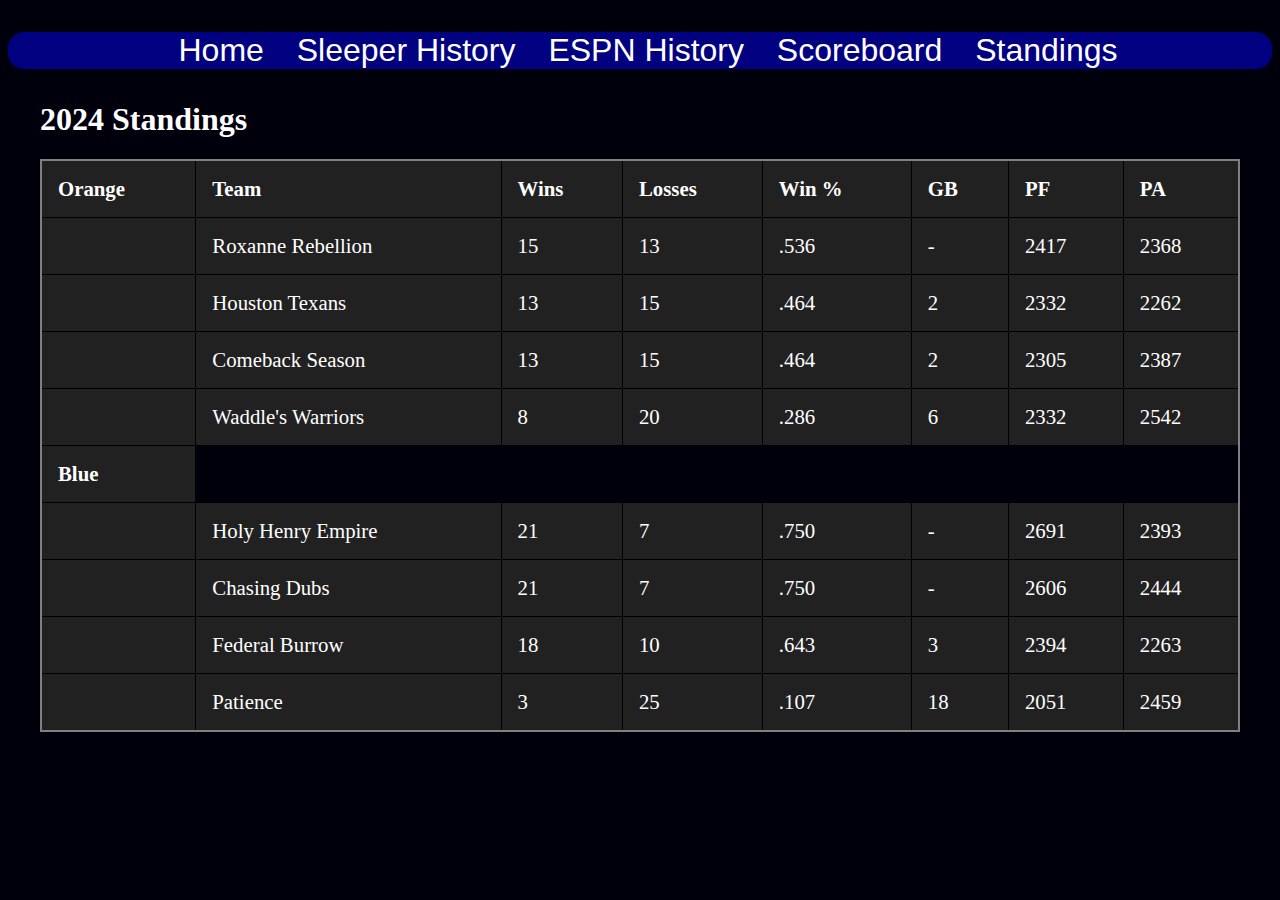
<file: sleeper.html>
<!DOCTYPE html>
<html lang = "en">
    <head>
        <title> KS_Fantasy Football </title>
        <link rel = "stylesheet" href = "styles.css">
    </head>

    <body>
        <header>
            
            
        </header>

        <nav>
            <ul>
                <li><a href = "index.html">Home</a></li>
                <li><a href = "sleeper.html">Sleeper History</a></li>
                <li><a href = "espn.html">ESPN History</a></li>
                <li><a href = "scoreboard.html">Scoreboard</a></li>
                <li><a href = "standings.html">Standings</a></li>
            </ul>
        </nav>

        <main>
            <h1> 2024 Standings </h1>
            <table>
                <thead>
                    <tr>
                        <th>Orange</th>
                        <th>Team</th>
                        <th>Wins</th>
                        <th>Losses</th>
                        <th>Win %</th>
                        <th>GB</th>
                        <th>PF</th>
                        <th>PA</th>
                    </tr>
                </thead>
                <tbody>
                    <tr>
                        <td></td>
                        <td> Roxanne Rebellion </td>
                        <td> 15 </td>
                        <td> 13 </td>
                        <td> .536 </td>
                        <td> - </td>
                        <td> 2417 </td>
                        <td> 2368 </td>
                    </tr>
                    <tr>
                        <td></td>
                        <td> Houston Texans </td>
                        <td> 13 </td>
                        <td> 15 </td>
                        <td> .464 </td>
                        <td> 2 </td>
                        <td> 2332 </td>
                        <td> 2262 </td>
                    </tr>
                    <tr>
                        <td></td>
                        <td> Comeback Season </td>
                        <td> 13 </td>
                        <td> 15 </td>
                        <td> .464 </td>
                        <td> 2 </td>
                        <td> 2305 </td>
                        <td> 2387 </td>
                    </tr>
                    <tr>
                        <td></td>
                        <td> Waddle's Warriors </td>
                        <td> 8 </td>
                        <td> 20 </td>
                        <td> .286 </td>
                        <td> 6 </td>
                        <td> 2332 </td>
                        <td> 2542 </td>
                    </tr>
                    <tr>
                        <th> Blue </th>
                    </tr>
                    <tr>
                        <td></td>
                        <td> Holy Henry Empire </td>
                        <td> 21 </td>
                        <td> 7 </td>
                        <td> .750 </td>
                        <td> - </td>
                        <td> 2691 </td>
                        <td> 2393 </td>
                    </tr>
                    <tr>
                        <td></td>
                        <td> Chasing Dubs </td>
                        <td> 21 </td>
                        <td> 7 </td>
                        <td> .750 </td>
                        <td> - </td>
                        <td> 2606 </td>
                        <td> 2444 </td>
                    </tr>
                    <tr>
                        <td></td>
                        <td> Federal Burrow </td>
                        <td> 18 </td>
                        <td> 10 </td>
                        <td> .643 </td>
                        <td> 3 </td>
                        <td> 2394 </td>
                        <td> 2263 </td>
                    </tr>
                    <tr>
                        <td></td>
                        <td> Patience </td>
                        <td> 3 </td>
                        <td> 25 </td>
                        <td> .107 </td>
                        <td> 18 </td>
                        <td> 2051 </td>
                        <td> 2459 </td>
                    </tr>
                </tbody>
            </table>



        </main>

        <footer>


        </footer>
    </body>


</html>
</file>
<file: styles.css>
body {
    background-color: #00000d;
}
nav {
    font-size: 2rem;
    background-color: navy;
    font-family: Arial, Helvetica, sans-serif;
    border-radius: 1rem;
}
nav ul {
    list-style: none;
    text-align: center;
}
nav li {
    display: inline-block;
    margin-right: 1.5rem;
}
nav a {
    color: white;
    text-decoration: none;
}
nav a:hover {
    color: lightgray;
}
h1 {
    color: white;
}
main {
    padding-left: 2rem;
    color: white;
    padding-right: 2rem;
}
main table {
    width: 100%;
    border-collapse: collapse;
    font-size: 1.3rem;
    border: 2px solid gray;
}
th, td {
    padding: 1rem;
    text-align: left;
    border: 1px solid black;
}
tr {
    background-color: #212121;
}
</file>
